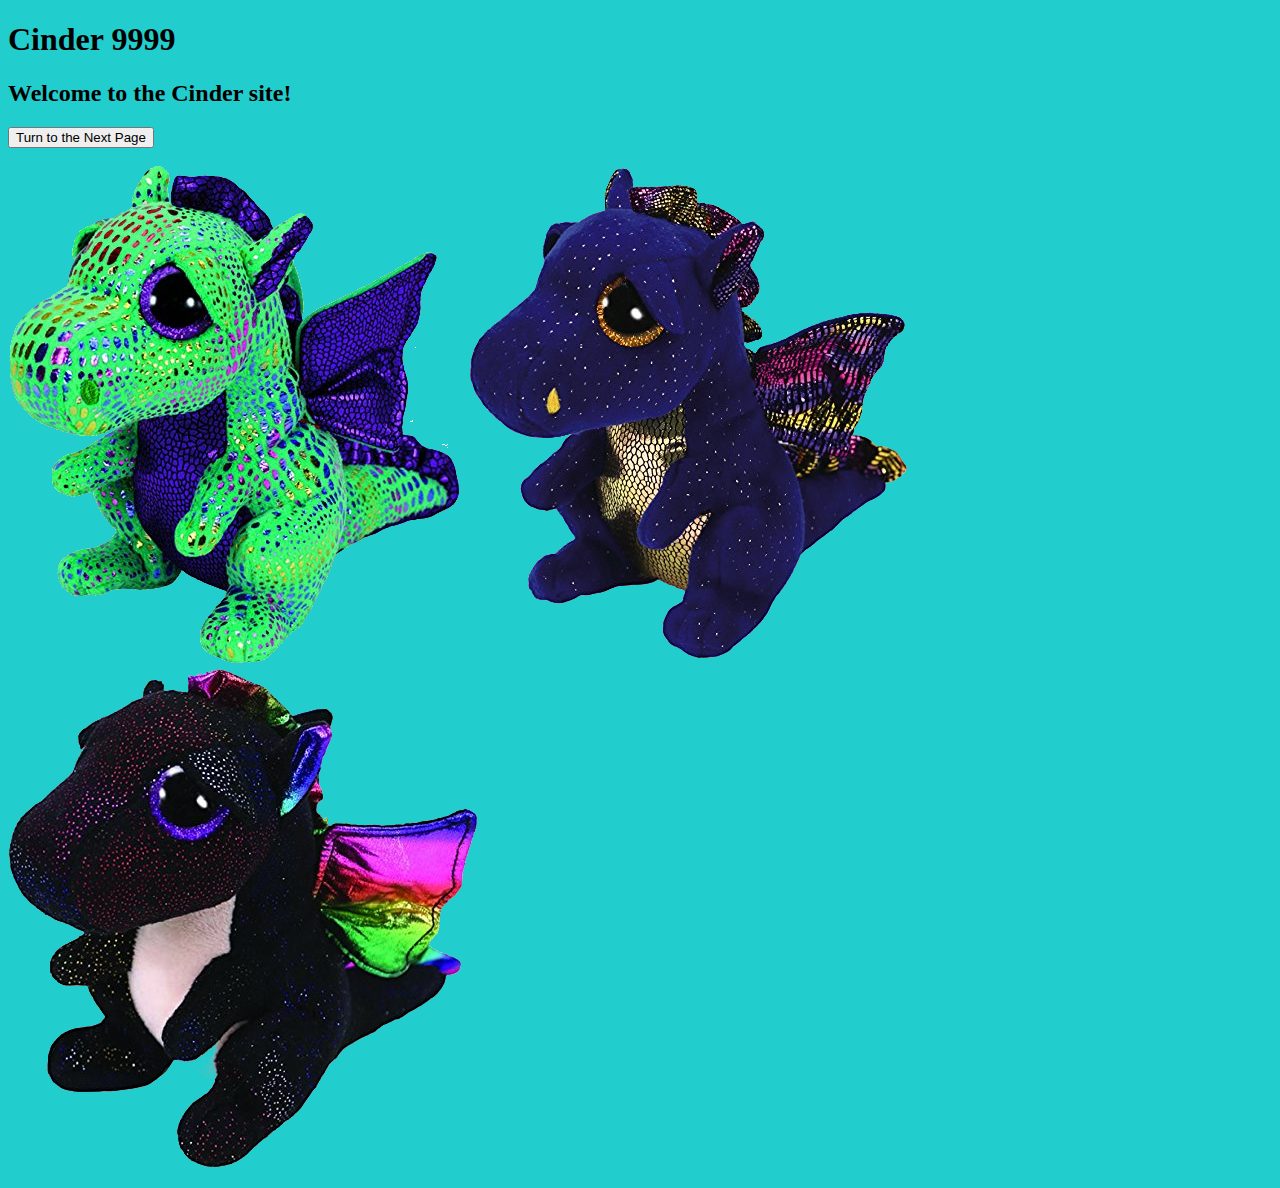
<file: index.html>
<!DOCTYPE html>
<html lang="en">
<head>
    <meta charset="UTF-8">
    <title>Cinder 9999</title>
    <link rel="stylesheet" type="text/css" href="style.css">
</head>
<body>

<h1>Cinder 9999</h1>

<h2>Welcome to the Cinder site!</h2>

<form action="games.html" method="get">
    <input type="submit" value="Turn to the Next Page"/>
</form>

<p>
    <img src="img/cinder.png" alt="Cinder the Green Dragon" onclick="toggleSpin(this)">
    <img src="img/blue-cinder.png" alt="Saffire the Blue Dragon" onclick="toggleSpin(this)">
    <img src="img/black-cinder.png" alt="Anora the Black Dragon" onclick="toggleSpin(this)">
</p>

<script>
    var classes = ["spin", "spin-turbo", "spin-slow", "spin-reverse", "spin-turbo-reverse", "spin-slow-reverse"];

    function toggleSpin(element) {
        if (element.className) {
            element.className = "";
        } else {
            element.className = classes[Math.floor(Math.random() * classes.length)];
        }
    }
</script>

</body>
</html>
</file>
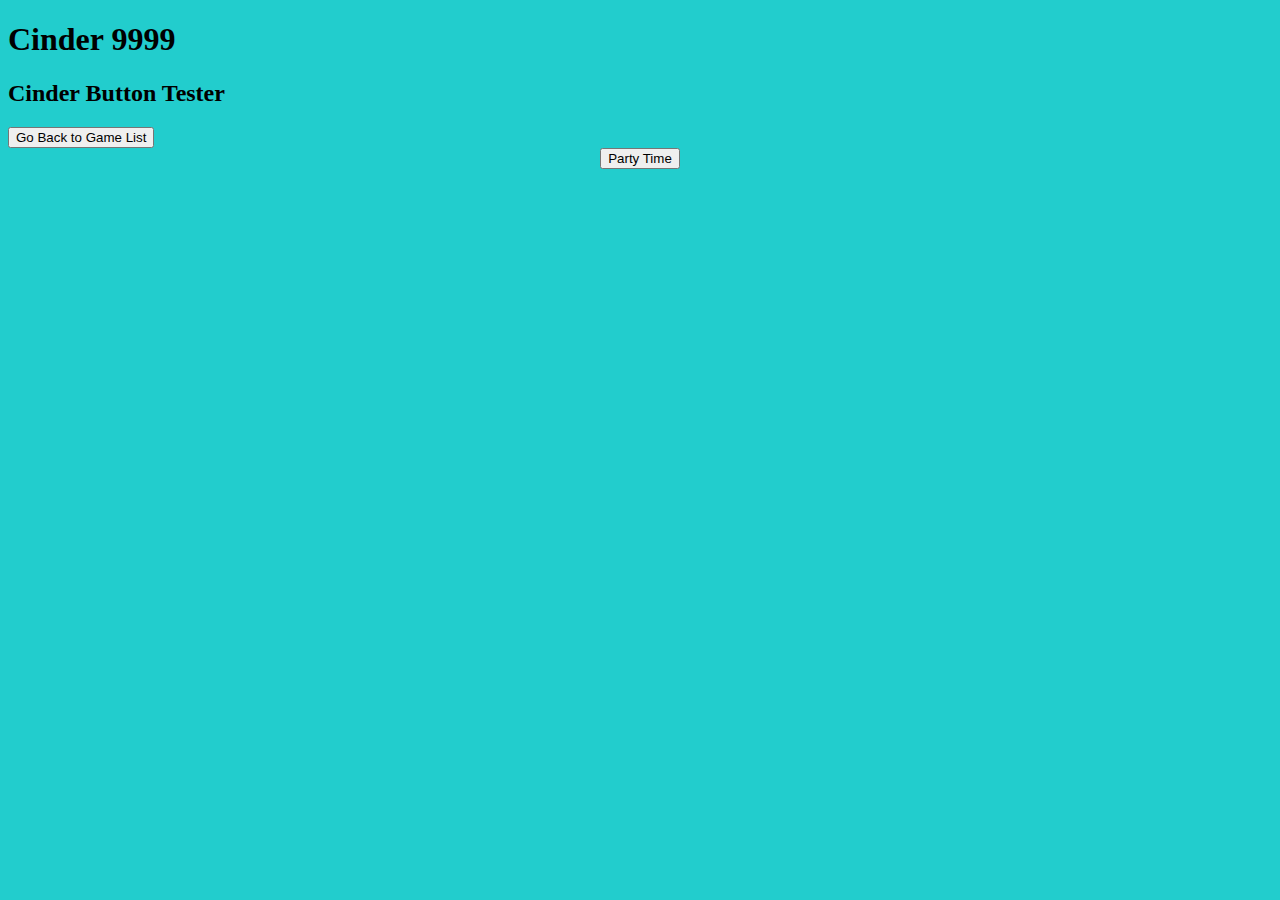
<file: cinder-button-tester.html>
<!DOCTYPE html>
<html lang="en">
<head>
    <meta charset="UTF-8">
    <title>Cinder 9999</title>
    <link rel="stylesheet" type="text/css" href="style.css">
    <script src="https://ajax.googleapis.com/ajax/libs/jquery/3.3.1/jquery.min.js"></script>
</head>
<body>

<div class="header">
    <h1>Cinder 9999</h1>

    <h2>Cinder Button Tester</h2>

    <form action="games.html" method="get">
        <input type="submit" value="Go Back to Game List"/>
    </form>
</div>

<div class="center"><button onclick="addBall()">Party Time</button></div>

<script>
    function startBalls() {
        function nextBallMove() {
            var $document = $(document);
            var documentWidth = $document.width();
            var documentHeight = $document.height();

            var maxDiscoBallWidth = 480;
            var maxDiscoBallHeight = 480;

            $('.discoBall').each(function() {
                var scale = Math.random();
                var discoBallWidth = maxDiscoBallWidth * scale;
                var discoBallHeight = maxDiscoBallHeight * scale;

                var left = (documentWidth - discoBallWidth) * Math.random();
                var top = (documentHeight - discoBallHeight) * Math.random();

                $(this).animate({
                    left: left,
                    top: top,
                    width: discoBallWidth,
                    height: discoBallHeight
                }, (1000 * Math.random()), function () {
                    setTimeout(function() {}, 1000 * Math.random() + 200);
                });
            })

            setTimeout(nextBallMove, 0);
        }

        nextBallMove();
    }

    $(document).ready(function () {
        startBalls();
    });

    function addBall() {
        var $document = $(document);
        var left = $document.width() * Math.random();
        var top = $document.height() * Math.random();

        $('body').append('<div><img src="img/disco.gif" alt="Disco" class="discoBall" style="left: ' + left + '; top: ' + top + '; width: 0; height: 0"></div>')
    }
</script>

</body>
</html>
</file>
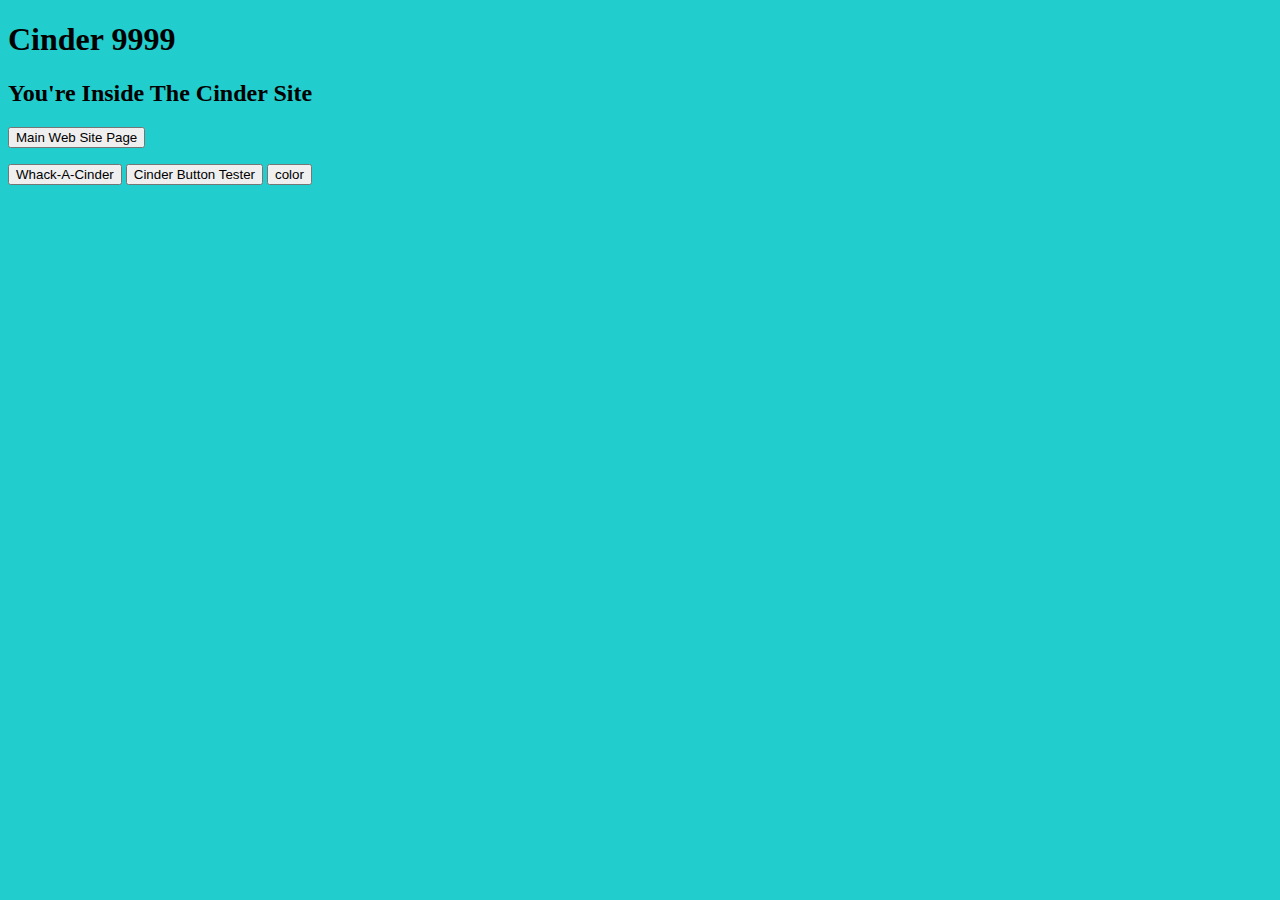
<file: games.html>
<!DOCTYPE html>
<html lang="en">
<head>
    <meta charset="UTF-8">
    <title>Cinder 9999</title>
    <link rel="stylesheet" type="text/css" href="style.css">
</head>
<body>

<h1>Cinder 9999</h1>

<h2>You're Inside The Cinder Site</h2>

<form action="index.html" method="get">
    <input type="submit" value="Main Web Site Page"/>
</form>

<p></p>

<form>
    <input type="button" value="Whack-A-Cinder" onclick="window.location.href = 'whack-a-cinder.html'"/>

    <input type="button" value="Cinder Button Tester" onclick="window.location.href = 'cinder-button-tester.html'"/>

    <input onclick="toggleColor()" type="button" value="color"/>
</form>


</body>

<script>
    var blueBackgroundColor = '#22cdcd';
    var greenBackgroundColor = '#26d726';
    var hasGreenBackground = false

    function toggleColor() {
        if (hasGreenBackground) {
            document.body.style.background = blueBackgroundColor
            hasGreenBackground = false
        } else {
            document.body.style.background = greenBackgroundColor
            hasGreenBackground = true
        }
    }
</script>
</html>
</file>
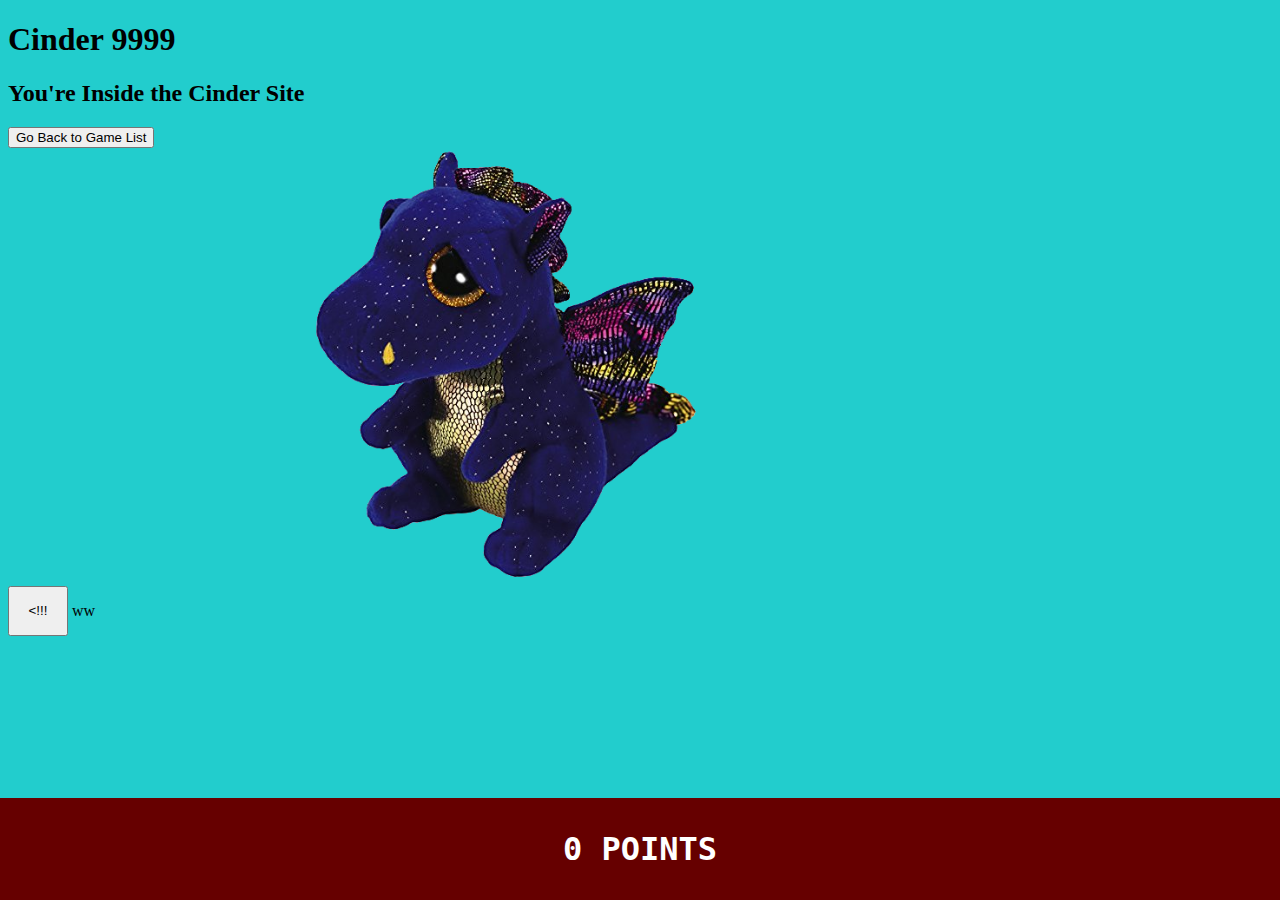
<file: whack-a-cinder.html>
<!DOCTYPE html>
<html lang="en">
<head>
    <meta charset="UTF-8">
    <title>Cinder 9999</title>
    <link rel="stylesheet" type="text/css" href="style.css">
    <script src="https://ajax.googleapis.com/ajax/libs/jquery/3.3.1/jquery.min.js"></script>
    <!--<meta name="viewport" content="width=device-width, initial-scale=1">-->
</head>
<body>

<h1>Cinder 9999</h1>

<h2>You're Inside the Cinder Site</h2>

<form action="games.html" method="get">
    <input type="submit" value="Go Back to Game List"/>
</form>

<div>
    <img src="img/blue-cinder.png" alt="Saffire the Blue Dragon" id="movingCinder" class="hammerEnabled">
</div>

<div class="footer">
    <p id="points" class="points"></p>
</div>

<script>
    $(document).ready(function () {
        var $document = $(document);
        var $cinder = $('#movingCinder');
        var $points = $('#points');

        var points = 0;

        $points.text("0 POINTS");
        $cinder.mousedown(function () {
            points += 500;
            $points.text(points + " POINTS");
            $points.addClass("highlightPoints");
            setTimeout(function () {
                $points.removeClass("highlightPoints");
            }, 2000);
        });

        var documentWidth = $document.width();
        var documentHeight = $document.height() - $('#footer').width();

        var maxCinderWidth = $cinder.width();
        var maxCinderHeight = $cinder.height();

        function moveCinder() {
            var scale = Math.random();
            var cinderWidth = maxCinderWidth * scale;
            var cinderHeight = maxCinderHeight * scale;

            var left = (documentWidth - cinderWidth) * Math.random();
            var top = (documentHeight - cinderHeight) * Math.random();

            $cinder.animate({
                left: left,
                top: top,
                width: cinderWidth,
                height: cinderHeight
            }, 200 + (1000 * Math.random()), function () {
                setTimeout(moveCinder, 400 * Math.random());
            });
        }

        moveCinder();
    });
</script>

</body>
</html>
<input onclick="toggleColor()" style="width:60px; height:50px;" type="button" value="<!!!"/>

</form>


</body>

<script>
    var blueBackgroundColor = '#22cdcd';
    var greenBackgroundColor = '#26d726';
    var hasGreenBackground = false

    function toggleColor() {
        if (hasGreenBackground) {
            document.body.style.background = blueBackgroundColor
            hasGreenBackground = false
        } else {
            document.body.style.background = greenBackgroundColor
            hasGreenBackground = true
        }
    }
</script>
</html>
ww
</file>
<file: style.css>
body {
    background: #22cdcd;
}

#movingCinder {
    position: relative;
}

.discoBall {
    position: absolute;
}

.hammerEnabled {
    cursor: url(img/hammer.png), auto;
}

.center {
    position: page;
    display: flex;
    justify-content: center;
    align-items: center;
    vertical-align: middle;
}

.footer {
    position: fixed;
    left: 0;
    bottom: 0;
    width: 100%;
    background-color: #660000;
    color: white;
    text-align: center;
}

.points {
    font-family: "Lucida Console", Monaco, monospace;
    font-size: 2em;
    font-weight: bold;
}

.highlightPoints {
    animation: blinker 0.4s linear infinite;
}

@keyframes blinker {
    50% {
        opacity: 0;
        color: yellow;
    }
}

@keyframes rotate {
    from {
        transform: rotate(0deg);
    }
    to {
        transform: rotate(360deg);
    }
}

@keyframes rotate-reverse {
    from {
        transform: rotate(360deg);
    }
    to {
        transform: rotate(0deg);
    }
}

img.spin {
    animation-name: rotate;
    animation-duration: 1.0s;
    animation-iteration-count: infinite;
    animation-timing-function: linear;
}

img.spin-turbo {
    animation-name: rotate;
    animation-duration: 0.5s;
    animation-iteration-count: infinite;
    animation-timing-function: linear;
}

img.spin-slow {
    animation-name: rotate;
    animation-duration: 3.0s;
    animation-iteration-count: infinite;
    animation-timing-function: linear;
}

img.spin-reverse {
    animation-name: rotate-reverse;
    animation-duration: 1.0s;
    animation-iteration-count: infinite;
    animation-timing-function: linear;
}

img.spin-turbo-reverse {
    animation-name: rotate-reverse;
    animation-duration: 0.5s;
    animation-iteration-count: infinite;
    animation-timing-function: linear;
}

img.spin-slow-reverse {
    animation-name: rotate-reverse;
    animation-duration: 3.0s;
    animation-iteration-count: infinite;
    animation-timing-function: linear;
}
</file>
